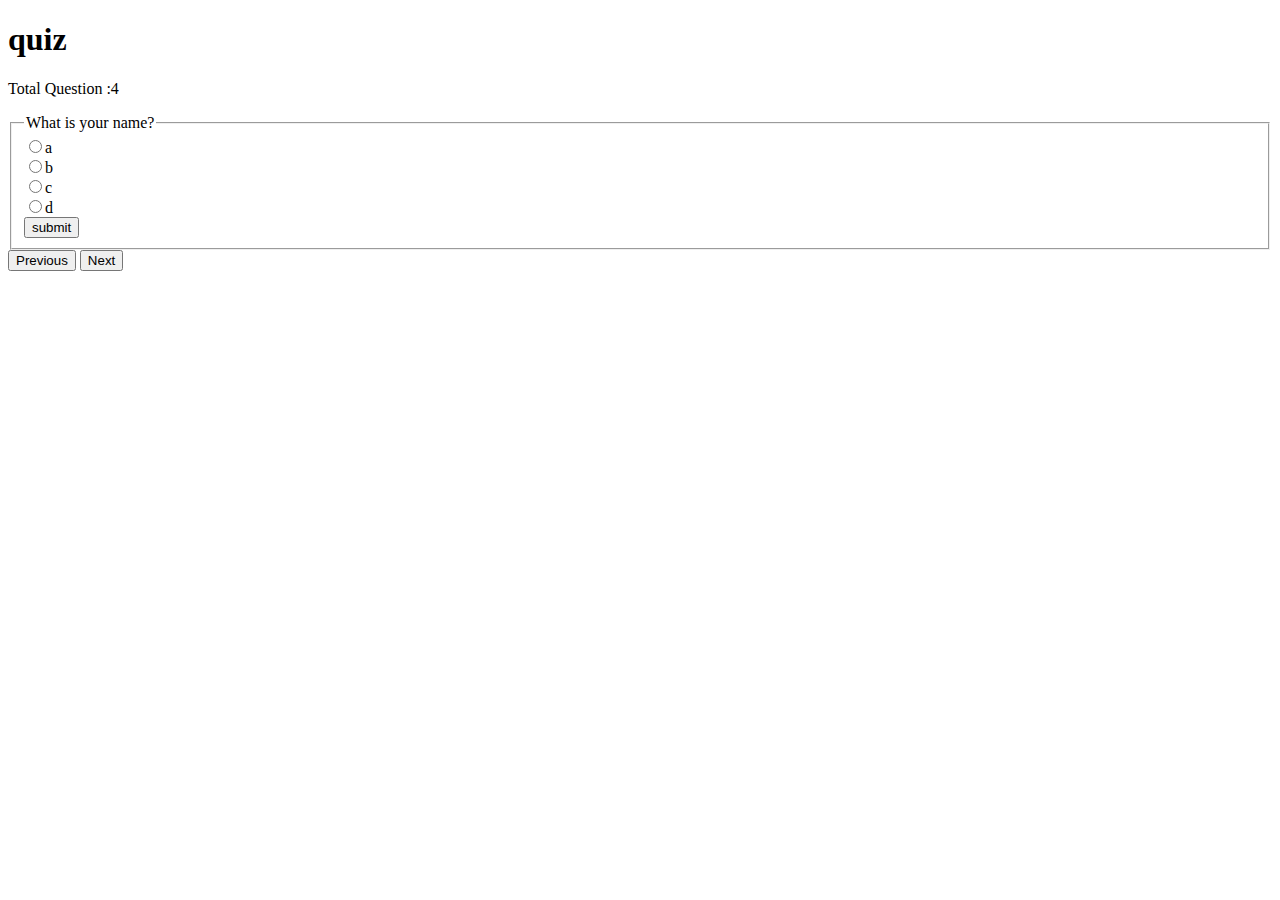
<file: block-BJaaim/code/index.html>
<!DOCTYPE html>
<html lang="en">
<head>
    <meta charset="UTF-8">
    <meta http-equiv="X-UA-Compatible" content="IE=edge">
    <meta name="viewport" content="width=device-width, initial-scale=1.0">
    <title>Quiz-App</title>
</head>
<body>
    <header>
        
        <h1>quiz</h1>
        <p>Total Question</p>
    </header>
    <!-- <ul class="quizz"></ul> -->


    <div class="quiz">
        <!-- <form action="">
            <fieldset name="fields">
                <legend>
                    please select your prefreed contact method
                </legend>
                <div class="options">
                    <input type="radio" id ="contactChoie1" name="contact" value=" email" checked>
                    <label for="contactChoice1">Email</label>
                    <input type="radio" id ="contactChoie2" name="contact" value=" email" checked>
                    <label for="contactChoice2">Phone</label>
                    <input type="radio" id ="contactChoie3" name="contact" value=" email" checked>
                    <label for="contactChoice3">Mail</label>
                </div>
                <div>
                    <button type="submit">Submit</button>
                </div>

            </fieldset>

        </form> -->
    </div>
    <footer>
        <button class="prev">Previous</button>
        <button class="next">Next</button>
    </footer>
    <script src="./data.js"></script>
    <script src="./index.js"></script>
</body>
</html>
</file>
